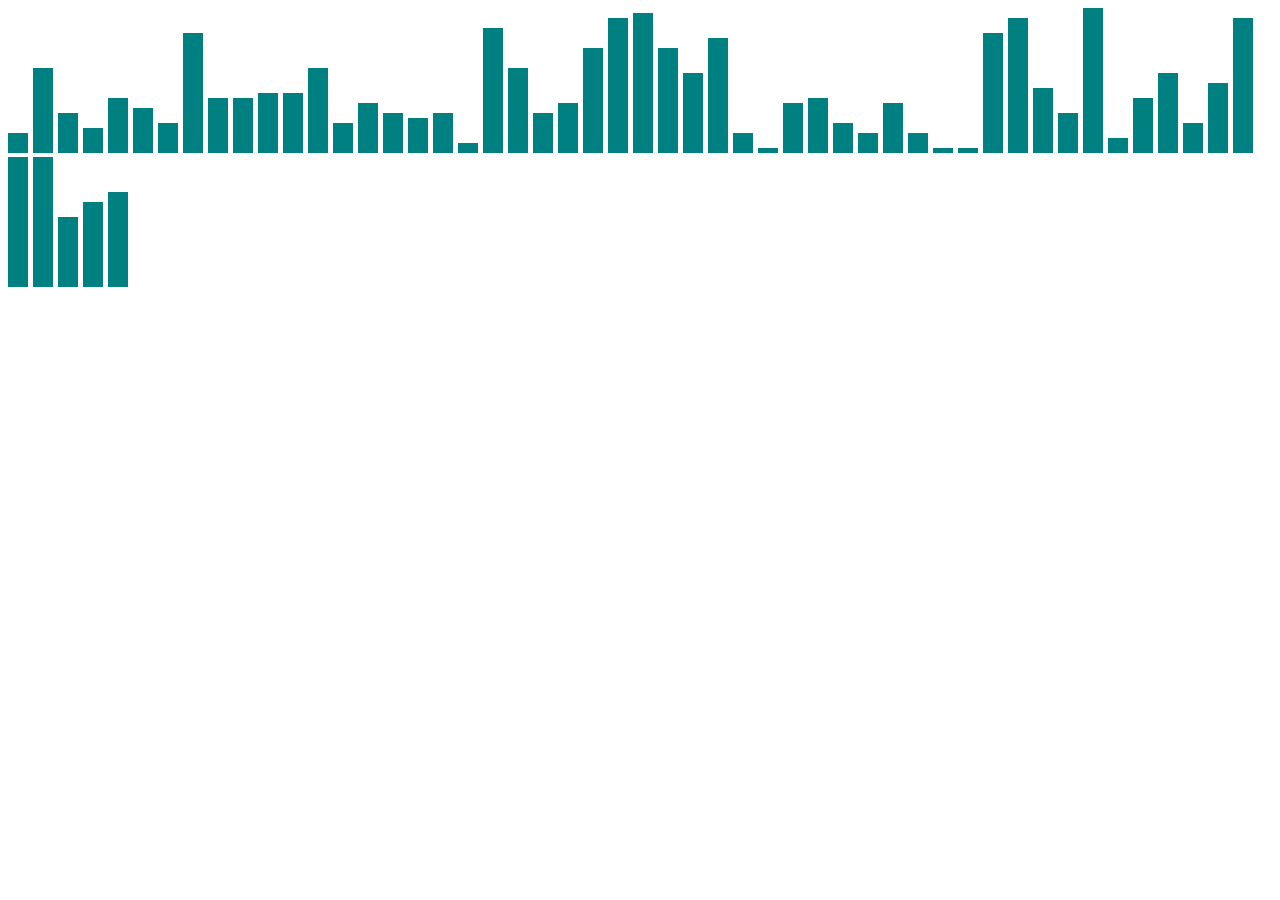
<file: index.html>
<!DOCTYPE html>
<html lang="en">
  <head>
    <meta charset="utf-8">
    <title>D3 Test</title>
    <script type="text/javascript" src="d3/d3.v3.js"></script>
    <link rel="stylesheet" type="text/css" href="styles.css"></link>
  </head>
  <body>
    <script type="text/javascript">
      var secretNSAdata = [];
      for (var i = 0; i < 55; i++) {
        var newNumber = Math.round(Math.random() * 30);
        secretNSAdata.push(newNumber);
      };

      d3.select("body").selectAll("div")
      .data(secretNSAdata)
      .enter()
      .append("div")
      .attr("class", "bar")
      .style("height", function(d){
        var barHeight = d * 5;
        return barHeight + "px";
      });
        
        


    </script>


  </body>
</html>
</file>
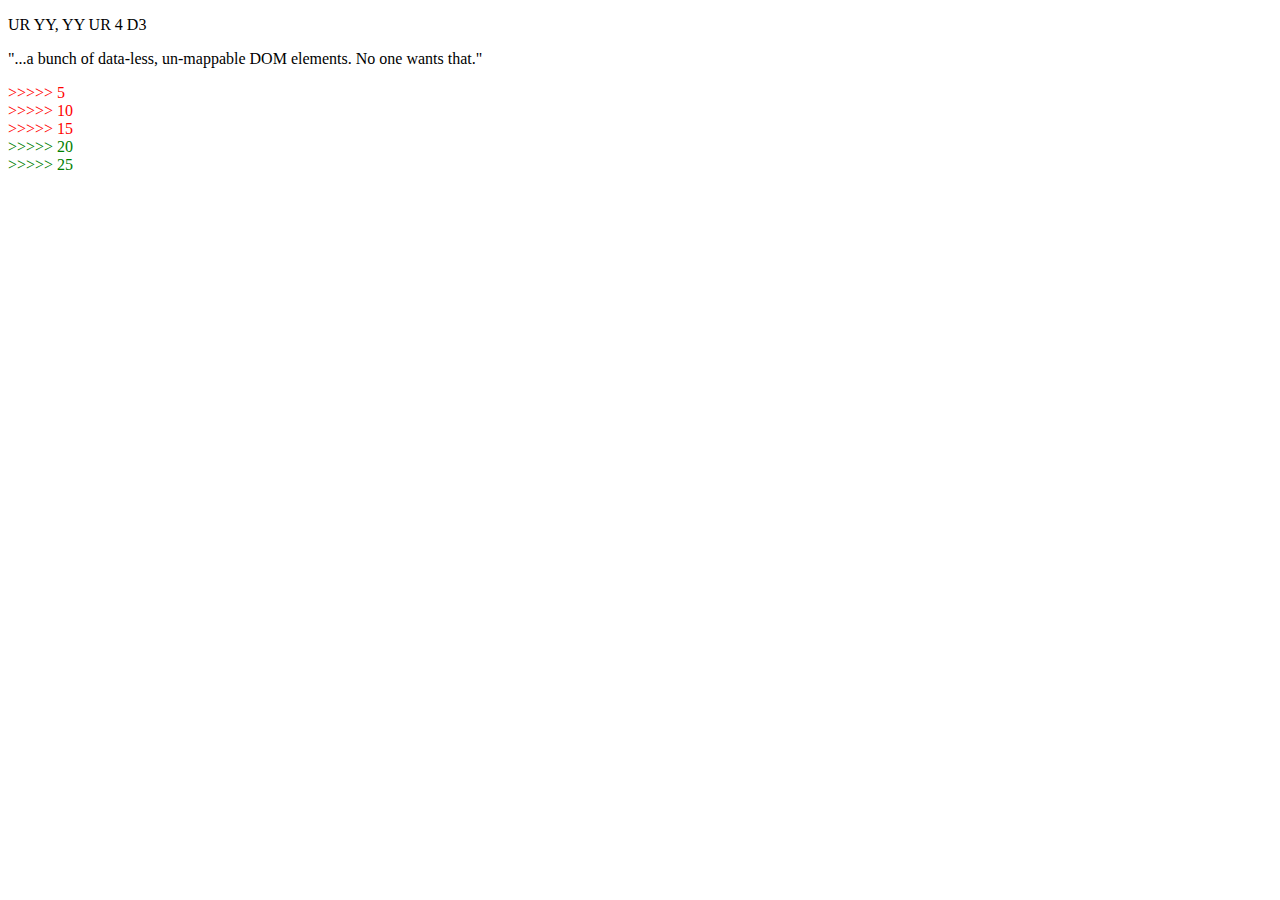
<file: basic-syntax.html>
<!DOCTYPE html>
<html lang="en">
    <head>
        <meta charset="utf-8">
        <title>D3 Test</title>
        <script type="text/javascript" src="d3/d3.v3.js"></script>
    </head>
    <body>
        <script type="text/javascript">
            var dataset = [5, 10, 15, 20, 25];

            d3.select("body")
            .append("p")
            .text("UR YY, YY UR 4 D3");

            d3.select("p").append("p").text('"...a bunch of data-less, un-mappable DOM elements. No one wants that."');

            d3.select("body").selectAll("div")
            .data(dataset)
            .enter()
            .append("div")
            .text(function(d) { return ">>>>> " + d; })
            .style("color", function(d) {
                if(d > 15) {
                    return "green";
                } else {
                    return "red";
                }
            });



        </script>

    
    </body>
</html>
</file>
<file: styles.css>
div.bar {
    display: inline-block;
    width: 20px;
    height: 75px;   /* We'll override this later */
    background-color: teal;
    margin-right: 5px;
}
</file>
